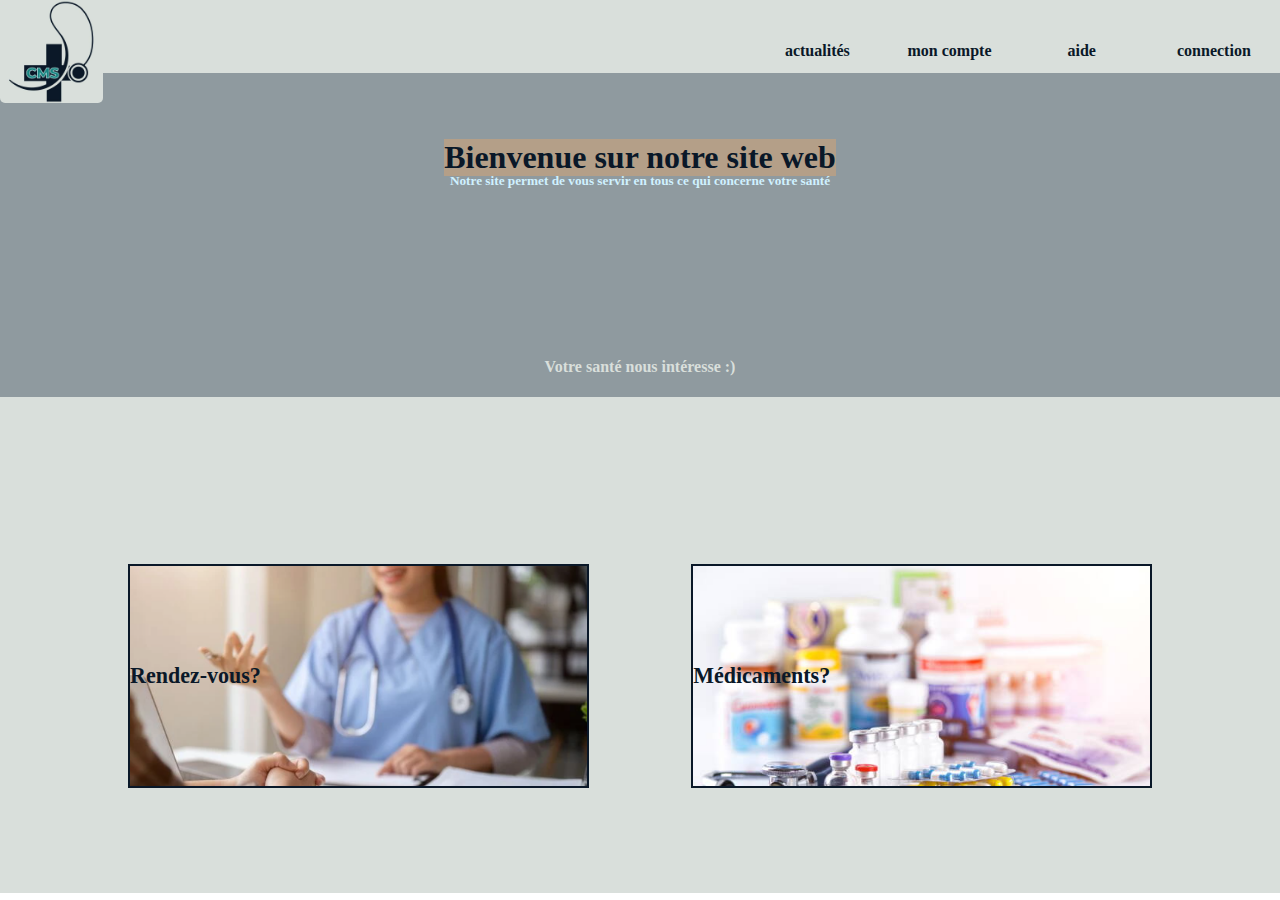
<file: index.html>
<!DOCTYPE html>
<html>

<head>
  <title>CMS</title>
  <meta charset="UTF-8" />
</head>
<link rel="stylesheet" href="home.css" />
<link rel="stylesheet" href="shared.css" />

<body>
  <div class="top-bar">
    <img src="logo.jpg" class="logo" />
    <div class="buttonsContainer">
      <a href="./news">
        <div class="HomeButton">actualités</div>
      </a>
      <a href="./profile">
        <div class="HomeButton">mon compte</div>
      </a>
      <a href="./help">
        <div class="HomeButton">aide</div>
      </a>
      <a href="./login">
        <div class="HomeButton">connection</div>
      </a>
    </div>
  </div>
  <div class="scrollableContainer">
    <div class="HomeSection">
      <h1 class="HomeHeader">Bienvenue sur notre site web</h1>
      <h5 class="description">
        Notre site permet de vous servir en tous ce qui concerne votre santé
      </h5>
      <h4 class="bottomMsg">Votre santé nous intéresse :)</h4>
    </div>
    <div class="bottomBar ">
      <div class="imgBox" onclick="document.location=`./appointement`" style="background-image: url(./medecin.png)">
        Rendez-vous?
      </div>
      <div class="imgBox" onclick="document.location=`./medicine/`" style="background-image: url(./medic.png)">
        Médicaments?
      </div>
    </div>
  </div>
</body>

</html>
</file>
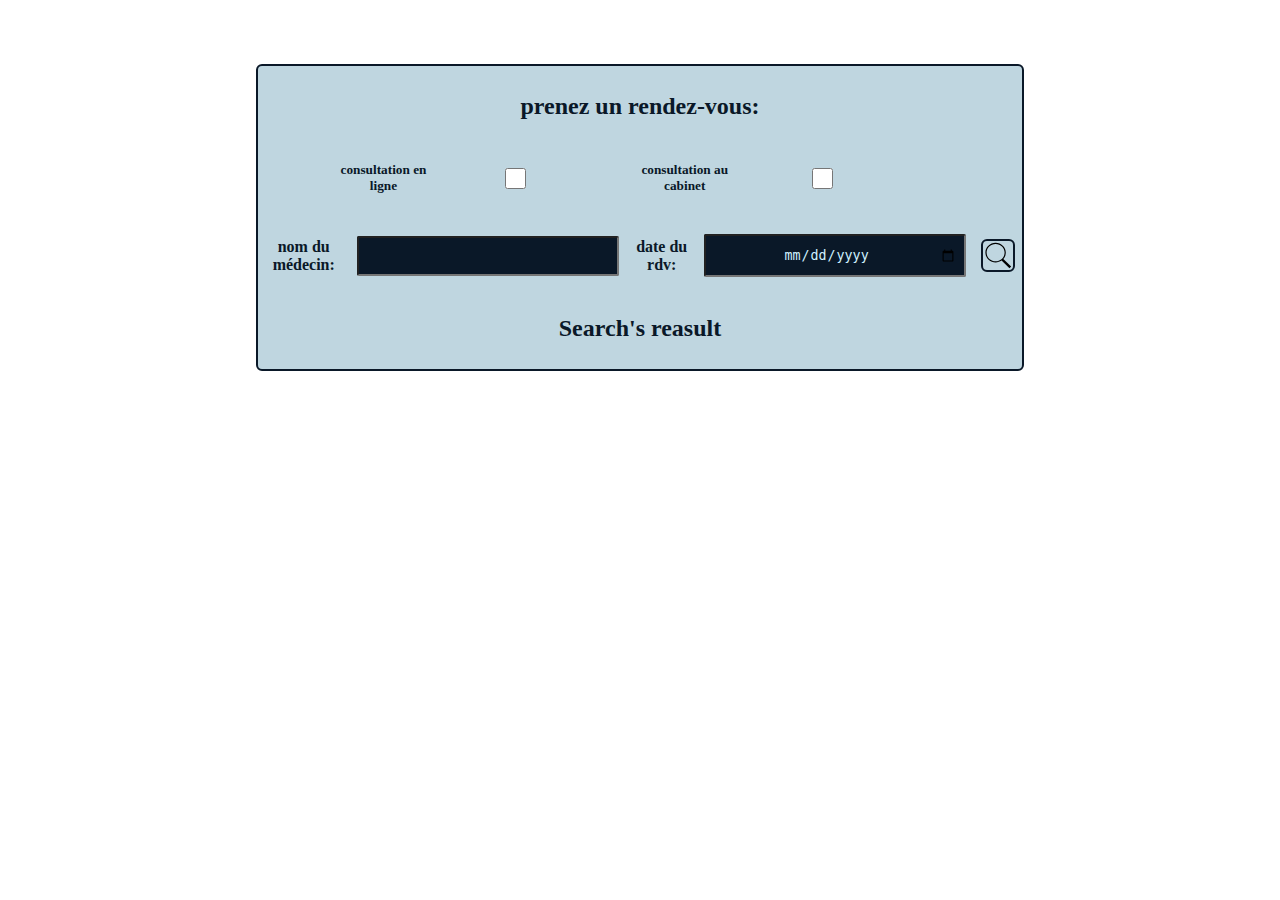
<file: appointement/index.html>
<!DOCTYPE html>
<meta name="viewport" content="width=device-width, initial-scale=1.0">
<link rel="stylesheet" href="./index.css" />
<link rel="stylesheet" href="../shared.css" />

<head>
  <title>appointement</title>
  <meta charset="UTF-8" />
</head>
<html>

<body>
  <div class="container">

    <h2>prenez un rendez-vous: </h2>
    <div class="check row">
      <h5>consultation en ligne</h5>
      <input type="checkbox" name="on ligne">
      <h5>consultation au cabinet</h5>
      <input type="checkbox" name="in hospital">
    </div>
    <div class="row">

      <h4>nom du médecin:</h4>
      <input class="inputContainer" type="text" name="doctorName"></input>

      <h4>date du rdv:</h4>
      <input class="inputContainer" type="date" name="date"></input>

      <img src="../search.svg" class="searchIcon" onclick="getinfos()"></img>
    </div>

    <div class="column">
      <h2>Search's reasult</h2>
      <div name="reasult"></div>
    </div>

  </div>

  <script>
    function getinfos() {
      let val = document.getElementsByName("doctorName")[0].value;
      let res = document.getElementsByName("reasult")[0];
      // if (val in document.cookie.split("=")) {
      //     res.innerHTML=`uploading data for ${val}`;
      // }
      // else{
      res.innerHTML = `SORRY! No data for ${val}`;
      // }
    }

  </script>
</body>

</html>
</file>
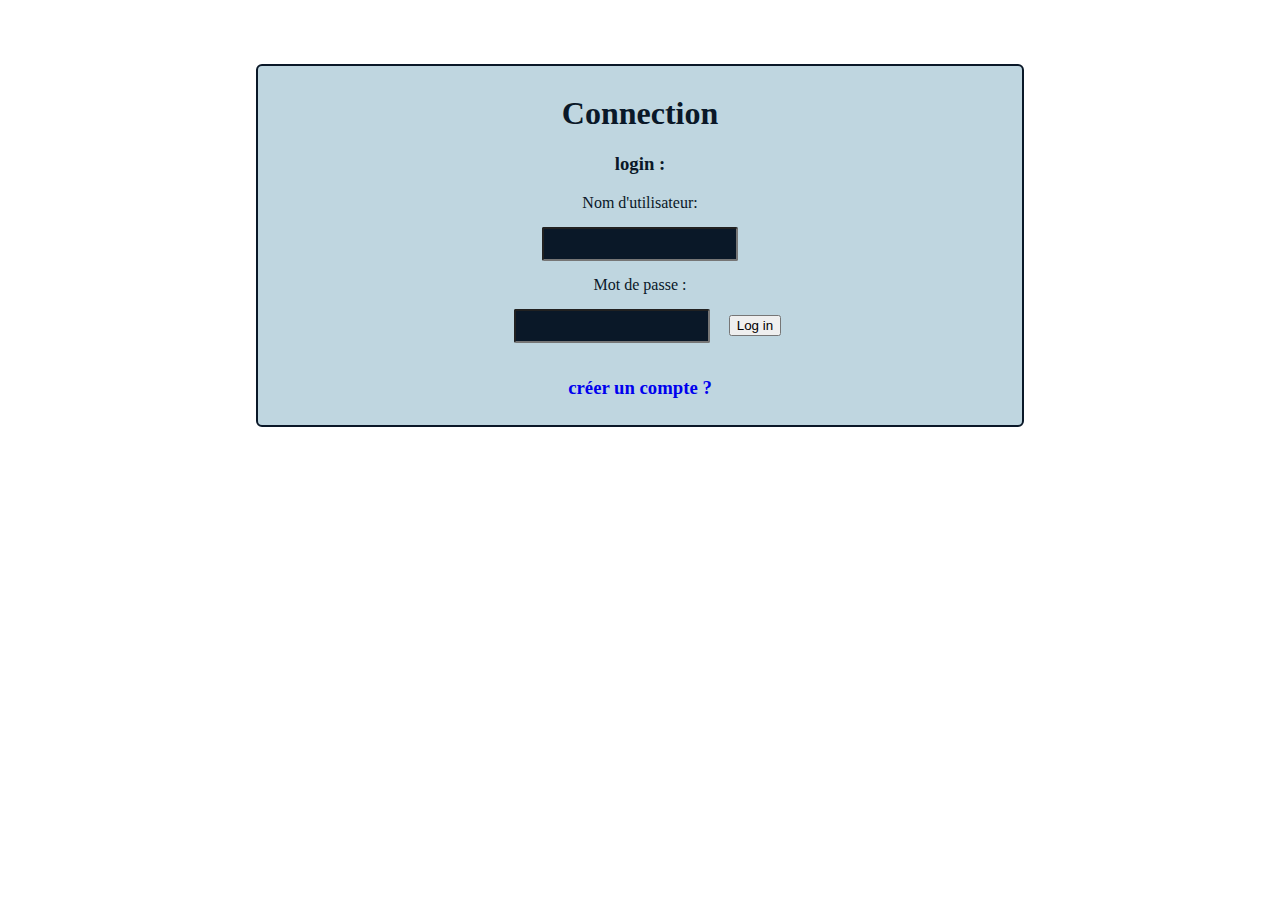
<file: login/index.html>
<!DOCTYPE html>
<link rel="stylesheet" href="../shared.css" />
<link rel="stylesheet" href="index.css" />

<head>
  <title>login</title>
  <meta charset="UTF-8" />
</head>
<html>

<body>
  <div class="container">
    <h1>Connection</h1>
    <h3>login :</h3>
    <form onsubmit="login(event)">
      <div>Nom d'utilisateur:</div>
      <input type="text" required class="inputContainer" name="username" />
      <div>Mot de passe :</div>
      <input type="password" required class="inputContainer" name="pw" />
      <button type="submit">Log in</button>
    </form>

    <a href="../signin">
      <h3>créer un compte ?</h3>
    </a>
  </div>
  <script>

    function login(event) {
      event.preventDefault();//stop reloading tha page 
      const formData = new FormData(event.target);
      const inputData = Object.fromEntries(formData.entries());//from entries
      const storedProfiles = localStorage.getItem(inputData.username);//get the infos of the intered username from local storage
      if (!storedProfiles) {
        alert("il n'existe aucun compte !");
        document.location.href = "../signin";
      } else {
        let foundAcc = JSON.parse(storedProfiles); //foundAcc is an object ,storedProf is a string 
        if (foundAcc.pw === inputData.pw) {
          let expireDate = new Date(); // today
          expireDate.setDate(expireDate.getDate() + 3);
          document.cookie = `acc=${storedProfiles};path=/cms/; expires=${expireDate.toUTCString()}`;
          document.location.href = "../profile";
        }
        else {
          alert("pw incorrect !");
        }
      }
    }
  </script>
</body>

</html>
</file>
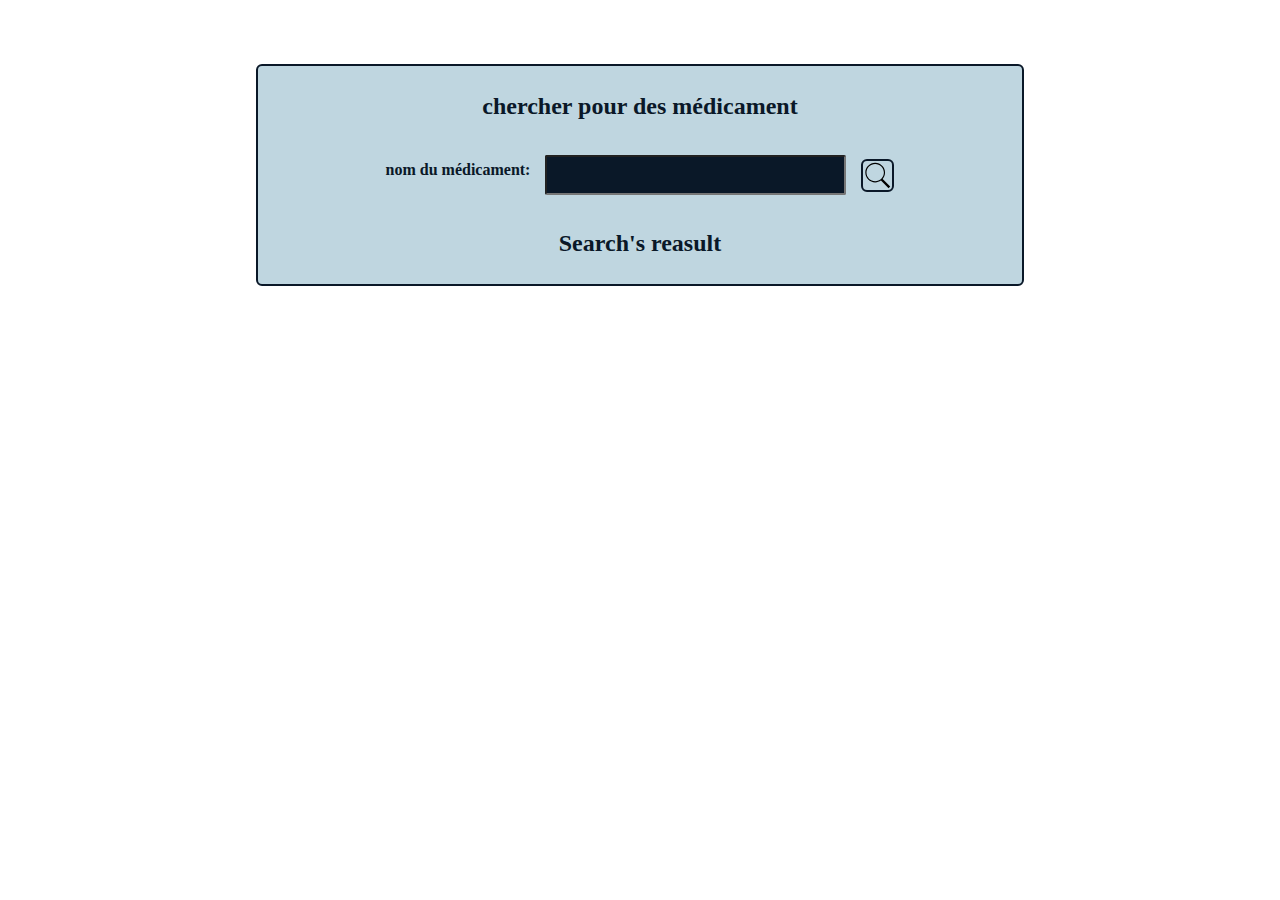
<file: medicine/index.html>
<!DOCTYPE html>

<link rel="stylesheet" href="./index.css" />
<link rel="stylesheet" href="../shared.css" />

<head>
  <title>medicine</title>
  <meta charset="UTF-8" />
</head>
<html>

<body>
  <div class="container">
    <div class="column">
      <h2>chercher pour des médicament</h2>
      <div class="row">
        <h4>nom du médicament:</h4>
        <input class="inputContainer" type="text" name="medicineName"></input>
        <img src="../search.svg" class="searchIcon" onclick="getinfos()"></img>
      </div>
    </div>

    <div class="column">
      <h2 class="reasult">Search's reasult</h2>
      <div name="reasult"></div>
    </div>
  </div>

  <script>
    function getinfos() {
      let val = document.getElementsByName("medicineName")[0].value;
      let res = document.getElementsByName("reasult")[0];
      // if (val in document.cookie.split("=")) {
      //     res.innerHTML=`uploading data for ${val}`;
      // }
      // else{
      res.innerHTML = `SORRY! No data for ${val}`;
      // }
    }

  </script>
</body>

</html>
</file>
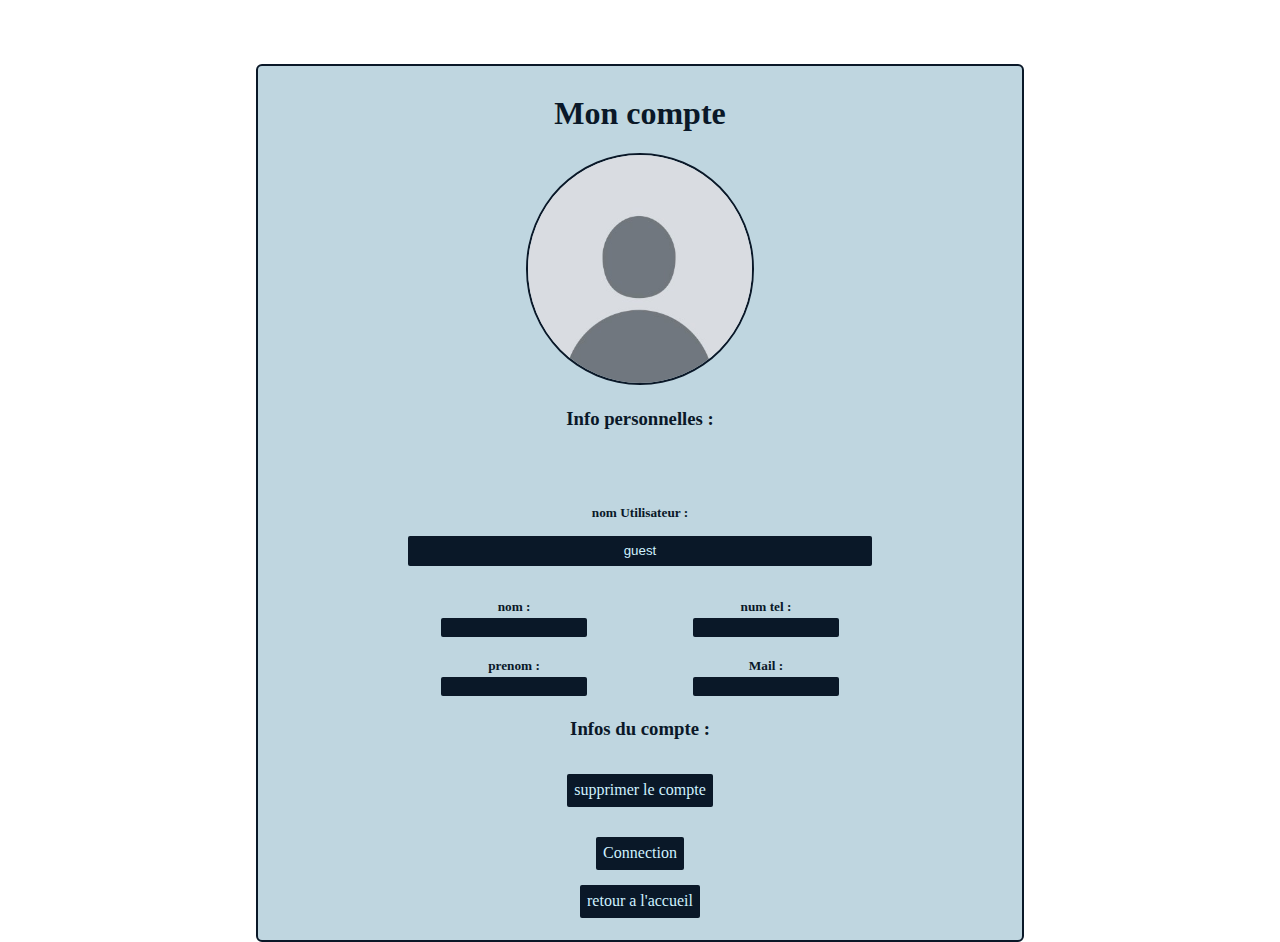
<file: profile/index.html>
<!DOCTYPE html>

<link rel="stylesheet" href="./index.css" />
<link rel="stylesheet" href="../shared.css" />

<head>
  <title>profile</title>
  <meta charset="UTF-8" />
</head>
<html>

<body>
  <script>
    function hideInfos() {
      document.getElementById("username").value = "guest";
      document.getElementById("Lname").value = "";
      document.getElementById("Fname").value = "";
      document.getElementById("Number").value = "";
      document.getElementById("Mail").value = "";
      document.getElementById("isconnected").innerHTML = "Connection";
    }
    function showInfos() {
      let accInfos = document.cookie.split(";")[0].split("=")[1].trim();
      if (accInfos !== "") {
        let profile = JSON.parse(accInfos);
        document.getElementById("username").value = profile.username;
        document.getElementById("Lname").value = profile.Lname;
        document.getElementById("Fname").value = profile.Fname;
        document.getElementById("Number").value = profile.phone;
        document.getElementById("Mail").value = profile.mail;
      }
    }
    function changeContent() {
      if (document.getElementById("username").value === "guest") {
        document.location.href = `../login`;
      }
      else {
        hideInfos();
        document.cookie = 'acc= ;path=/cms/'
      }
    }
    function deleteAcc() {
      let user = document.getElementById("username").value;
      if (user === "guest") {
        alert("tu n'es pas connecte!");
      } else {
        localStorage.removeItem(user);
        document.cookie = `acc= ;path=/cms/`;
        alert("compte supprime!");
      }
    }
    document.addEventListener("DOMContentLoaded", () => {
      showInfos();
      let x = document.getElementById("isconnected");
      if (document.getElementById("username").value === "guest" || document.getElementById("username").value === "") {//not connected
        x.innerHTML = "Connection";
      } else {
        x.innerHTML = "Deconnection";
      }
      x.addEventListener("click", changeContent);
    });

  </script>
  <div class="container">
    <h1 id="header">Mon compte</h1>
    <img src="profil.jpg" />
    <h3>Info personnelles :</h3>
    <div>
      <h5 class="containerHeader">nom Utilisateur :</h5>
      <input id="username" class="inputContainer" value="guest" readonly></input>
    </div>
    <div class="row informationsContainer">
      <div>
        <h5>nom :</h5>
        <input class="inputContainer" id="Lname" readonly></input>
        <h5>prenom :</h5>
        <input class="inputContainer" id="Fname" readonly></input>
      </div>
      <div>
        <h5>num tel :</h5>
        <input class="inputContainer" id="Number" readonly></input>
        <h5>Mail :</h5>
        <input class="inputContainer" id="Mail" readonly></input>
      </div>
    </div>

    <h3>Infos du compte :</h3>
    <div>
      <div class="row informationsContainer">
        <div class="inputContainer" style="cursor: pointer" onclick="deleteAcc()">
          supprimer le compte
        </div>
      </div>
      <!-- <button class="return_to_home" onclick="history.back()"> -->
      <div id="isconnected" class="inputContainer">Connection</div>
      <a href="/cms">
        <div class="inputContainer">retour a l'accueil</div>
      </a>
    </div>
  </div>
</body>

</html>
</file>
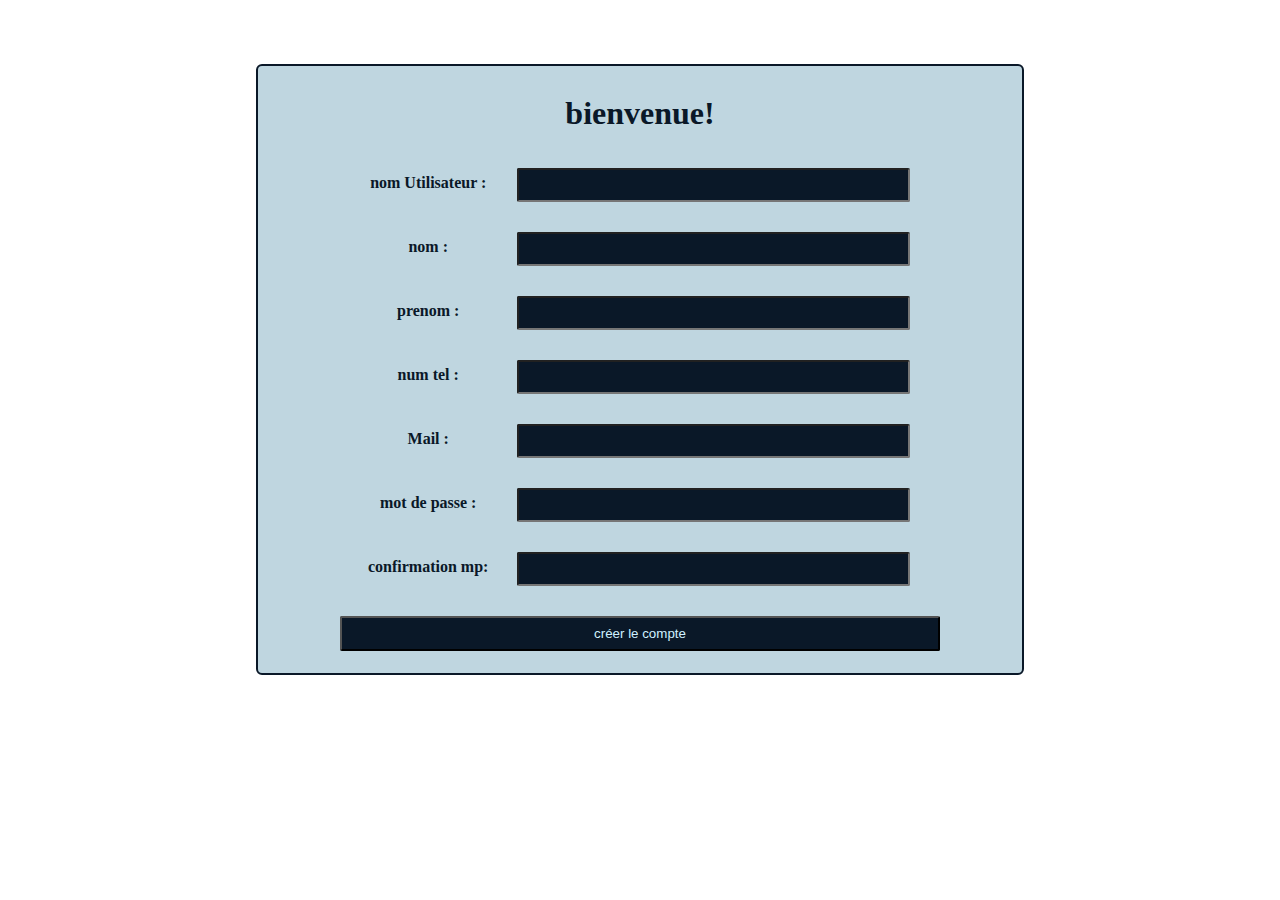
<file: signin/index.html>
<!DOCTYPE html>

<link rel="stylesheet" href="./index.css" />
<link rel="stylesheet" href="../shared.css" />

<head>
  <title>signin</title>
  <meta charset="UTF-8" />
</head>
<html>

<body>
  <div class="container">
    <h1>bienvenue!</h1>
    <form action="" onsubmit="save(event)">
      <div class="row">
        <h4>nom Utilisateur :</h4>
        <input class="inputContainer" type="text" name="username"></input>
      </div>
      <div class="row">
        <h4>nom :</h4>
        <input class="inputContainer" type="text" name="Lname"></input>
      </div>
      <div class="row">
        <h4>prenom :</h4>
        <input class="inputContainer" type="text" name="Fname"></input>
      </div>
      <div class="row">
        <h4>num tel :</h4>
        <input class="inputContainer" type="tel" name="phone"></input>
      </div>
      <div class="row">
        <h4>Mail :</h4>
        <input class="inputContainer" type="email" name="mail"></input>
      </div>
      <div class="row">
        <h4>mot de passe :</h4>
        <input class="inputContainer" type="password" name="pw"></input>
      </div>
      <div class="row">
        <h4>confirmation mp:</h4>
        <input class="inputContainer" type="password" name="Cpw"></input>
      </div>
      <button type="submit" class="inputContainer" style="cursor: pointer">
        créer le compte
      </button>
    </form>
  </div>
  <script>
    function save(event) {
      event.preventDefault()
      // form to {[k,v]...}
      const formData = new FormData(event.target);
      // formdata to object   
      const data = Object.fromEntries(formData.entries());

      if (localStorage.getItem(data.username) === null) {
        localStorage.setItem(data.username, JSON.stringify(data));//create it
        document.location.href = '../login';
      }
      else //already exist
        alert('username already in use :) ');
    }
  </script>
</body>

</html>
</file>
<file: home.css>
.top-bar 
{
  background-color: #d9dfdb;
  display: flex;
  justify-content: space-between;
  height:10ex; 
  width: 100%;
  position: fixed;
  z-index: 1;
}
.logo{
  height: 14ex;
  border-radius: 5px;
}
.buttonsContainer
{
  display:flex;
  align-self: self-end; /*align them */
}
.HomeButton
{
  color: #0A1828;
  padding: 10% 0%;
  width: 18ex;
  text-align: center;
  cursor: pointer; 
  font-weight: bold;
} 
.HomeButton:hover{
  background-color: #0A1828;
  color: #bfa181c5;

}
.scrollableContainer{
  overflow: hidden;
  scrollbar-width: none;
  background-color:rgba(10, 35, 46, 0.459) ;
}
.HomeSection 
{
  justify-items: center;
  align-content: center;
  margin-top: 16ex; 
}
.HomeHeader{
  color: #0A1828;
  background: #bfa181c5;
}
.HomeHeader:hover{
  background-color: #0A1828;
  color: #bfa181c5;
}
.description{
  margin-top: -4ex;
  color:#cff1ff ;
}
.bottomMsg{
   padding-top: 20ex;
   color: #d9dfdb;
}
.bottomBar{
  background-color: #d9dfdb;
  column-gap: 10%;
  height: 50ex;
  display: flex;
  justify-content: center;
  padding: 5% 10%;
}
.imgBox{
  margin-top: 10% ; 
  width: 50%;
  height: 60%;
  background-size: cover;
  border: #0A1828 2px solid;
  color: #0A1828 ;
  font-weight: bold;
  font-size: 3ex;
  justify-items: center;
  align-content: center;
  cursor: pointer;
}
.colors {
  background: #178582;
  background: #BFA181;
  background: #d9dfdb;
  background: #b4d0dba8;
  background: #0A1828;
  }

@media(max-width:600px){
  .bottomBar{
    padding: 10% 30%;
    flex-direction: column;
  }
  .imgBox{
    width: 100%;
    height: 100%;
  }
}
</file>
<file: shared.css>
body{
  background-image: url(https://st2.depositphotos.com/1907633/8862/i/450/depositphotos_88628662-stock-photo-medicine-doctor-hand-working-with.jpg);
  background-size: cover; 
  background-attachment: fixed;
  width: 100%;
  margin: 0;
  padding: 0;
}
.container {
  background-color:#b2cedad5;
  border:#0A1828 2px solid;
  border-radius: 6px;
  color: #0A1828;
  margin: 0% 20%;
  padding: 1ex;
  margin-top: 5%;
  text-align: center;
}
a {
  text-decoration: none !important;
}
.column {
  display: flex;
  flex-direction: column;
  justify-content: center;
}
.row {
  display: flex;
  flex-direction: row;
  justify-content: center;
}
.inputContainer {
  color:#cff1ff ;
  background-color:#0A1828;
  text-align: center;
  margin: 2%;
  align-self: center;
  justify-self:  center;
  padding: 1%;
  border-radius: 2px;
}
#username{
  width: 60%;
}
.colors {
  background: #178582;
  background: #BFA181;
  background: #b4d0dba8;
  background: #0A1828;
}

@media (max-width:700px){
  .row{
    display: flex;
    flex-direction: column;
    justify-content: center;
  }
  .container{
    margin: 5% 15%;
  }
}
</file>
<file: appointement/index.css>
.searchIcon {
    align-self: center;
    cursor: pointer;
    border:#0A1828 2px solid;
    height: 4ex;
    width: 4ex;
    border-radius: 6px;
  }
.check {
  padding:0ex 10ex ;
}
.check input{
  margin-left:-4ex;
}
input {
  height: 3ex;
  align-self: center;
  width: 50%;
}
.reasult{
  width: 30ex;
  align-self: center;
}
</file>
<file: login/index.css>
.colors {
  background: #178582;
  background: #BFA181;
  background: #b4d0dba8;
  background: #0A1828;
}
</file>
<file: medicine/index.css>
.searchIcon{
  align-self: center;
  cursor: pointer;
  height: 4ex;
  width: 4ex;
  border:#0A1828 2px solid;
  border-radius: 6px;
}
input{
  height: 3ex;
  width: 40ex;
}
.reasult{
  width: 30ex;
  align-self: center;
}
</file>
<file: profile/index.css>
.container img {
  height: 30%;
  width: 30%;
  border-radius: 50%;
  border:#0A1828 2px solid;
}
.informationsContainer{ 
  justify-content: space-between; /* horizontally */
  align-items: center; /* Center vertically */
  column-gap: 10%;
}
h5{
  color:#0A1828;
  align-self: center;
  text-align: center;
  align-self: center;
  margin: 10%;
  margin-bottom: 0%;
}
#isconnected{
cursor: pointer;
}
input{
  width:80%;
  border:none;
  color: #b4d0db;
}
.colors {
  background: #178582;
  background: #BFA181;
  background: #b4d0dba8;
  background: #0A1828;
}
</file>
<file: signin/index.css>
.container {
    background-color:#b2cedad5;
    border:#0A1828 2px solid;
    border-radius: 6px;
    color: #0A1828;
    margin: 5% 25%;
    text-align: center;
}
h4{
  width: 20ex;
}
input{
  width: 50%;
  align-self: center;
}
button{
  height: 5ex;
  width: 80%;
  align-self: center ;
}
</file>
